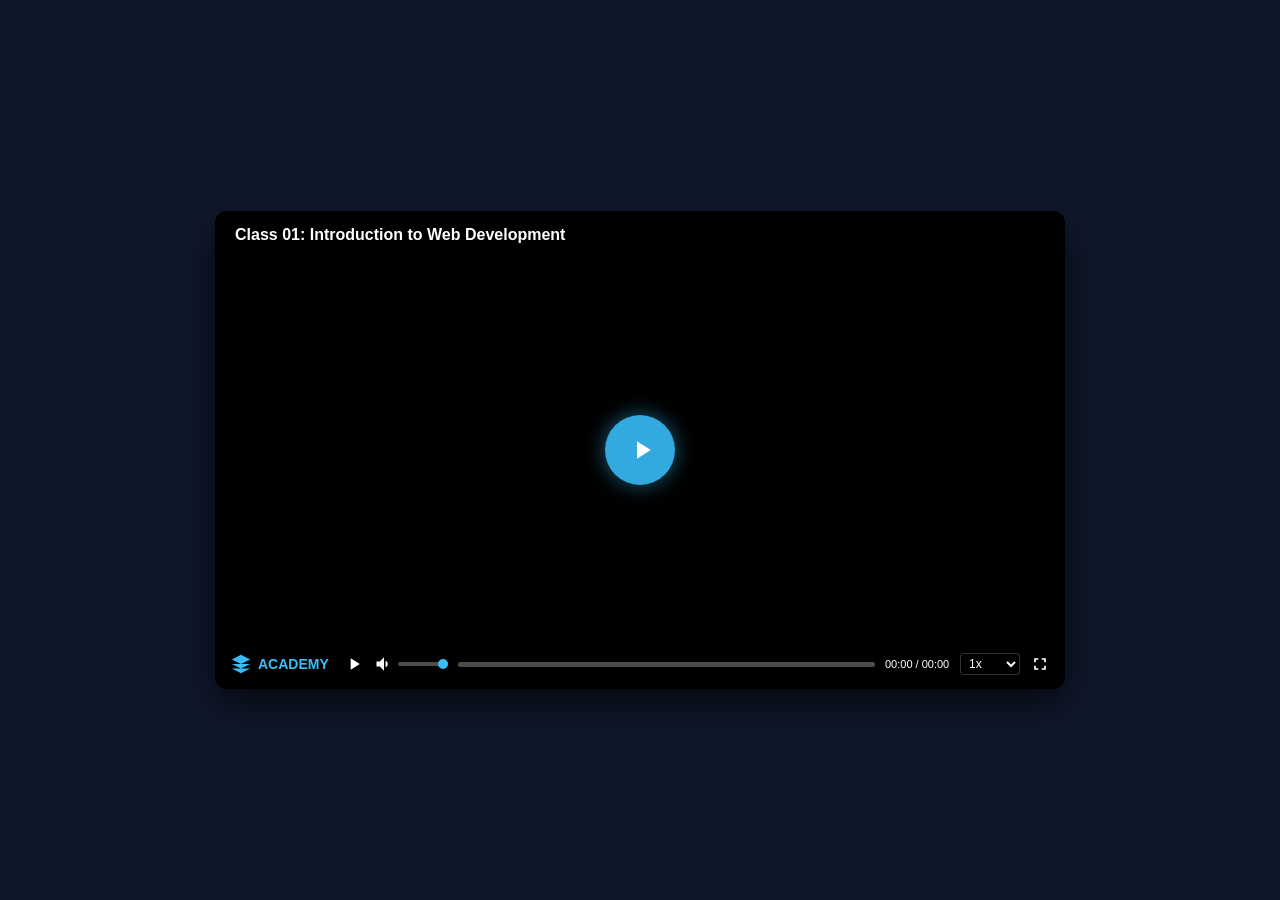
<file: new.html>
<!DOCTYPE html>
<html lang="bn">
<head>
  <meta charset="UTF-8">
  <meta name="viewport" content="width=device-width, initial-scale=1.0">
  <title>Secured Custom Video Player with Speed Control & Custom Brand</title>
  <style>
    * {
      box-sizing: border-box;
      margin: 0;
      padding: 0;
      user-select: none;
      -webkit-user-select: none;
    }

    body {
      background-color: #0f172a;
      display: flex;
      justify-content: center;
      align-items: center;
      min-height: 100vh;
      font-family: 'Segoe UI', Tahoma, Geneva, Verdana, sans-serif;
    }

    /* Player Main Container */
    .player-container {
      position: relative;
      width: 100%;
      max-width: 850px;
      aspect-ratio: 16 / 9;
      background: #000;
      border-radius: 12px;
      overflow: hidden;
      box-shadow: 0 15px 35px rgba(0, 0, 0, 0.6);
    }

    /* YouTube Iframe Hide Trick */
    .iframe-wrapper {
      position: absolute;
      top: -65px;
      left: 0;
      width: 100%;
      height: calc(100% + 130px);
      pointer-events: none;
    }

    .iframe-wrapper iframe {
      width: 100%;
      height: 100%;
      border: none;
    }

    /* Cover Overlay */
    .cover-overlay {
      position: absolute;
      top: 0;
      left: 0;
      width: 100%;
      height: 100%;
      background-size: cover;
      background-position: center;
      z-index: 15;
      display: flex;
      justify-content: center;
      align-items: center;
      cursor: pointer;
      transition: opacity 0.3s ease;
    }

    .cover-overlay.hidden {
      opacity: 0;
      pointer-events: none;
    }

    /* SVG Center Play Button */
    .center-play-btn {
      width: 70px;
      height: 70px;
      background: rgba(56, 189, 248, 0.9);
      border-radius: 50%;
      display: flex;
      justify-content: center;
      align-items: center;
      box-shadow: 0 0 20px rgba(56, 189, 248, 0.5);
      transition: transform 0.2s;
    }

    .center-play-btn:hover {
      transform: scale(1.1);
    }

    .center-play-btn svg {
      width: 30px;
      height: 30px;
      fill: #fff;
      margin-left: 4px;
    }

    /* Video Title Bar */
    .video-title {
      position: absolute;
      top: 0;
      left: 0;
      width: 100%;
      padding: 15px 20px;
      background: linear-gradient(rgba(0,0,0,0.8), transparent);
      color: #fff;
      font-size: 16px;
      font-weight: 600;
      z-index: 25;
      pointer-events: none;
    }

    /* Transparent Click Blocker */
    .click-overlay {
      position: absolute;
      top: 0;
      left: 0;
      width: 100%;
      height: calc(100% - 50px);
      z-index: 10;
      cursor: pointer;
    }

    /* Custom Controls Bar */
    .controls-bar {
      position: absolute;
      bottom: 0;
      left: 0;
      width: 100%;
      height: 50px;
      background: linear-gradient(transparent, rgba(0, 0, 0, 0.95));
      display: flex;
      align-items: center;
      gap: 10px;
      padding: 0 15px;
      z-index: 20;
    }

    .btn {
      background: none;
      border: none;
      color: #fff;
      font-size: 14px;
      cursor: pointer;
      outline: none;
      display: flex;
      align-items: center;
      justify-content: center;
    }

    .btn svg {
      width: 20px;
      height: 20px;
      fill: #fff;
    }

    .btn:hover svg {
      fill: #38bdf8;
    }

    /* Persistent Brand Logo */
    .brand-logo {
      display: flex;
      align-items: center;
      gap: 6px;
      color: #38bdf8;
      font-weight: 700;
      font-size: 14px;
      margin-right: 5px;
    }

    .brand-logo svg {
      width: 22px;
      height: 22px;
      fill: #38bdf8;
    }

    /* Volume Controls */
    .volume-container {
      display: flex;
      align-items: center;
      gap: 4px;
    }

    .volume-slider {
      width: 50px;
      height: 4px;
      -webkit-appearance: none;
      appearance: none;
      background: rgba(255, 255, 255, 0.3);
      border-radius: 4px;
      outline: none;
      cursor: pointer;
    }

    .volume-slider::-webkit-slider-thumb {
      -webkit-appearance: none;
      appearance: none;
      width: 10px;
      height: 10px;
      border-radius: 50%;
      background: #38bdf8;
      cursor: pointer;
    }

    /* Speed Dropdown Menu */
    .speed-select {
      background: rgba(0, 0, 0, 0.6);
      color: #fff;
      border: 1px solid rgba(255, 255, 255, 0.2);
      border-radius: 4px;
      padding: 2px 4px;
      font-size: 12px;
      cursor: pointer;
      outline: none;
    }

    .speed-select option {
      background: #0f172a;
      color: #fff;
    }

    /* Progress Bar */
    .progress-container {
      flex: 1;
      height: 5px;
      background: rgba(255, 255, 255, 0.3);
      border-radius: 5px;
      cursor: pointer;
      position: relative;
    }

    .progress-bar {
      height: 100%;
      width: 0%;
      background: #38bdf8;
      border-radius: 5px;
      pointer-events: none;
    }

    .time-display {
      color: #fff;
      font-size: 11px;
      min-width: 65px;
    }
  </style>
</head>
<body oncontextmenu="return false;">

  <div class="player-container" id="playerContainer">
    
    <!-- Video Title -->
    <div class="video-title" id="videoTitleText">Lecture 01: Course Overview</div>

    <!-- YouTube Frame -->
    <div class="iframe-wrapper">
      <div id="yt-player"></div>
    </div>

    <!-- Cover Image Overlay -->
    <div class="cover-overlay" id="coverOverlay">
      <div class="center-play-btn">
        <svg viewBox="0 0 24 24"><path d="M8 5v14l11-7z"/></svg>
      </div>
    </div>

    <!-- Transparent Click Overlay -->
    <div class="click-overlay" id="clickOverlay"></div>

    <!-- Custom Controls Bar -->
    <div class="controls-bar">
      
      <!-- Persistent Brand Logo (Always Visible) -->
      <div class="brand-logo">
        <svg viewBox="0 0 24 24"><path d="M12 2L2 7l10 5 10-5-10-5zM2 17l10 5 10-5M2 12l10 5 10-5"/></svg>
        <span>ACADEMY</span>
      </div>

      <!-- Play/Pause Button -->
      <button class="btn" id="playPauseBtn">
        <svg id="playIcon" viewBox="0 0 24 24"><path d="M8 5v14l11-7z"/></svg>
        <svg id="pauseIcon" viewBox="0 0 24 24" style="display:none;"><path d="M6 19h4V5H6v14zm8-14v14h4V5h-4z"/></svg>
      </button>
      
      <!-- Volume Controls -->
      <div class="volume-container">
        <button class="btn" id="muteBtn">
          <svg id="volumeIcon" viewBox="0 0 24 24"><path d="M3 9v6h4l5 5V4L7 9H3zm13.5 3c0-1.77-1.02-3.29-2.5-4.03v8.05c1.48-.73 2.5-2.25 2.5-4.02z"/></svg>
          <svg id="muteIcon" viewBox="0 0 24 24" style="display:none;"><path d="M16.5 12c0-1.77-1.02-3.29-2.5-4.03v2.21l2.45 2.45c.03-.2.05-.41.05-.63zm2.5 0c0 .94-.2 1.82-.54 2.64l1.51 1.51C20.63 14.91 21 13.5 21 12c0-4.28-2.99-7.86-7-8.77v2.06c2.89.86 5 3.54 5 6.71zM4.27 3L3 4.27 7.73 9H3v6h4l5 5v-6.73l4.25 4.25c-.67.52-1.42.93-2.25 1.18v2.06c1.38-.31 2.63-.95 3.69-1.81L19.73 21 21 19.73l-9-9L4.27 3zM12 4L9.91 6.09 12 8.18V4z"/></svg>
        </button>
        <input type="range" class="volume-slider" id="volumeSlider" min="0" max="100" value="100">
      </div>

      <!-- Video Progress Bar -->
      <div class="progress-container" id="progressContainer">
        <div class="progress-bar" id="progressBar"></div>
      </div>

      <!-- Time Display -->
      <div class="time-display" id="timeDisplay">00:00 / 00:00</div>
      
      <!-- Speed Controller Dropdown -->
      <select class="speed-select" id="speedSelect">
        <option value="0.5">0.5x</option>
        <option value="1" selected>1x</option>
        <option value="1.25">1.25x</option>
        <option value="1.5">1.5x</option>
        <option value="2">2x</option>
      </select>

      <!-- Fullscreen Button -->
      <button class="btn" id="fullscreenBtn">
        <svg viewBox="0 0 24 24"><path d="M7 14H5v5h5v-2H7v-3zm-2-4h2V7h3V5H5v5zm12 7h-3v2h5v-5h-2v3zM14 5v2h3v3h2V5h-5z"/></svg>
      </button>
    </div>
  </div>

  <script src="https://www.youtube.com/iframe_api"></script>
  <script>
    const currentVideoConfig = {
      title: "Class 01: Introduction to Web Development",
      youtubeId: "jPxsMXBjq8I",
      coverImage: "https://images.unsplash.com/photo-1517694712202-14dd9538aa97?w=800"
    };

    const videoTitleText = document.getElementById('videoTitleText');
    const coverOverlay = document.getElementById('coverOverlay');
    const playPauseBtn = document.getElementById('playPauseBtn');
    const playIcon = document.getElementById('playIcon');
    const pauseIcon = document.getElementById('pauseIcon');
    const muteBtn = document.getElementById('muteBtn');
    const volumeIcon = document.getElementById('volumeIcon');
    const muteIcon = document.getElementById('muteIcon');
    const volumeSlider = document.getElementById('volumeSlider');
    const progressBar = document.getElementById('progressBar');
    const progressContainer = document.getElementById('progressContainer');
    const timeDisplay = document.getElementById('timeDisplay');
    const speedSelect = document.getElementById('speedSelect');
    const fullscreenBtn = document.getElementById('fullscreenBtn');
    const clickOverlay = document.getElementById('clickOverlay');
    const playerContainer = document.getElementById('playerContainer');

    videoTitleText.innerText = currentVideoConfig.title;
    coverOverlay.style.backgroundImage = `url('${currentVideoConfig.coverImage}')`;

    let player;

    function onYouTubeIframeAPIReady() {
      player = new YT.Player('yt-player', {
        videoId: currentVideoConfig.youtubeId,
        playerVars: {
          'autoplay': 0,
          'controls': 0,
          'disablekb': 1,
          'modestbranding': 1,
          'rel': 0,
          'showinfo': 0,
          'iv_load_policy': 3,
          'fs': 0
        },
        events: {
          'onReady': onPlayerReady,
          'onStateChange': onPlayerStateChange
        }
      });
    }

    function onPlayerReady() {
      if (player.setPlaybackQualityRange) {
        player.setPlaybackQualityRange('large', 'large');
      }
      setInterval(updateProgress, 300);
    }

    function onPlayerStateChange(event) {
      if (event.data === YT.PlayerState.PLAYING) {
        playIcon.style.display = 'none';
        pauseIcon.style.display = 'block';
        coverOverlay.classList.add('hidden');
      } else {
        playIcon.style.display = 'block';
        pauseIcon.style.display = 'none';
      }
    }

    function togglePlay() {
      if (!player) return;
      const state = player.getPlayerState();
      if (state === YT.PlayerState.PLAYING) {
        player.pauseVideo();
      } else {
        player.playVideo();
      }
    }

    coverOverlay.addEventListener('click', togglePlay);
    playPauseBtn.addEventListener('click', togglePlay);
    clickOverlay.addEventListener('click', togglePlay);

    // Speed Control Logic
    speedSelect.addEventListener('change', (e) => {
      const speed = parseFloat(e.target.value);
      if (player && player.setPlaybackRate) {
        player.setPlaybackRate(speed);
      }
    });

    // Volume Controls
    volumeSlider.addEventListener('input', (e) => {
      const vol = e.target.value;
      player.setVolume(vol);
      updateVolumeIcons(vol);
    });

    muteBtn.addEventListener('click', () => {
      if (player.isMuted()) {
        player.unMute();
        const currentVol = player.getVolume() || 100;
        volumeSlider.value = currentVol;
        updateVolumeIcons(currentVol);
      } else {
        player.mute();
        volumeSlider.value = 0;
        updateVolumeIcons(0);
      }
    });

    function updateVolumeIcons(vol) {
      if (vol == 0) {
        volumeIcon.style.display = 'none';
        muteIcon.style.display = 'block';
      } else {
        volumeIcon.style.display = 'block';
        muteIcon.style.display = 'none';
      }
    }

    // Time & Progress Loophole Logic (Hides YouTube End Screen Grid)
    function updateProgress() {
      if (player && player.getCurrentTime) {
        const currentTime = player.getCurrentTime();
        const duration = player.getDuration();
        
        if (duration > 0) {
          // Loophole: Stop video 0.5 sec before ending to block YouTube Related Grid
          if (duration - currentTime <= 0.5 && player.getPlayerState() === YT.PlayerState.PLAYING) {
            player.pauseVideo();
            player.seekTo(0, false); // Reset video back to start
            coverOverlay.classList.remove('hidden'); // Show thumbnail overlay back
            return;
          }

          progressBar.style.width = (currentTime / duration) * 100 + '%';
          timeDisplay.innerText = `${formatTime(currentTime)} / ${formatTime(duration)}`;
        }
      }
    }

    progressContainer.addEventListener('click', (e) => {
      const rect = progressContainer.getBoundingClientRect();
      const clickPos = (e.clientX - rect.left) / rect.width;
      player.seekTo(clickPos * player.getDuration(), true);
    });

    function formatTime(sec) {
      const m = Math.floor(sec / 60);
      const s = Math.floor(sec % 60);
      return `${m < 10 ? '0' : ''}${m}:${s < 10 ? '0' : ''}${s}`;
    }

    // Fullscreen
    fullscreenBtn.addEventListener('click', () => {
      if (!document.fullscreenElement) {
        playerContainer.requestFullscreen().catch(err => alert(err.message));
      } else {
        document.exitFullscreen();
      }
    });

    // Disable Right Click & Inspect Shortcuts
    document.addEventListener('contextmenu', e => e.preventDefault());
    document.addEventListener('keydown', (e) => {
      if (
        e.keyCode === 123 ||
        (e.ctrlKey && e.shiftKey && e.keyCode === 73) ||
        (e.ctrlKey && e.keyCode === 85)
      ) {
        e.preventDefault();
        return false;
      }
    });
  </script>
</body>
</html>
</file>
